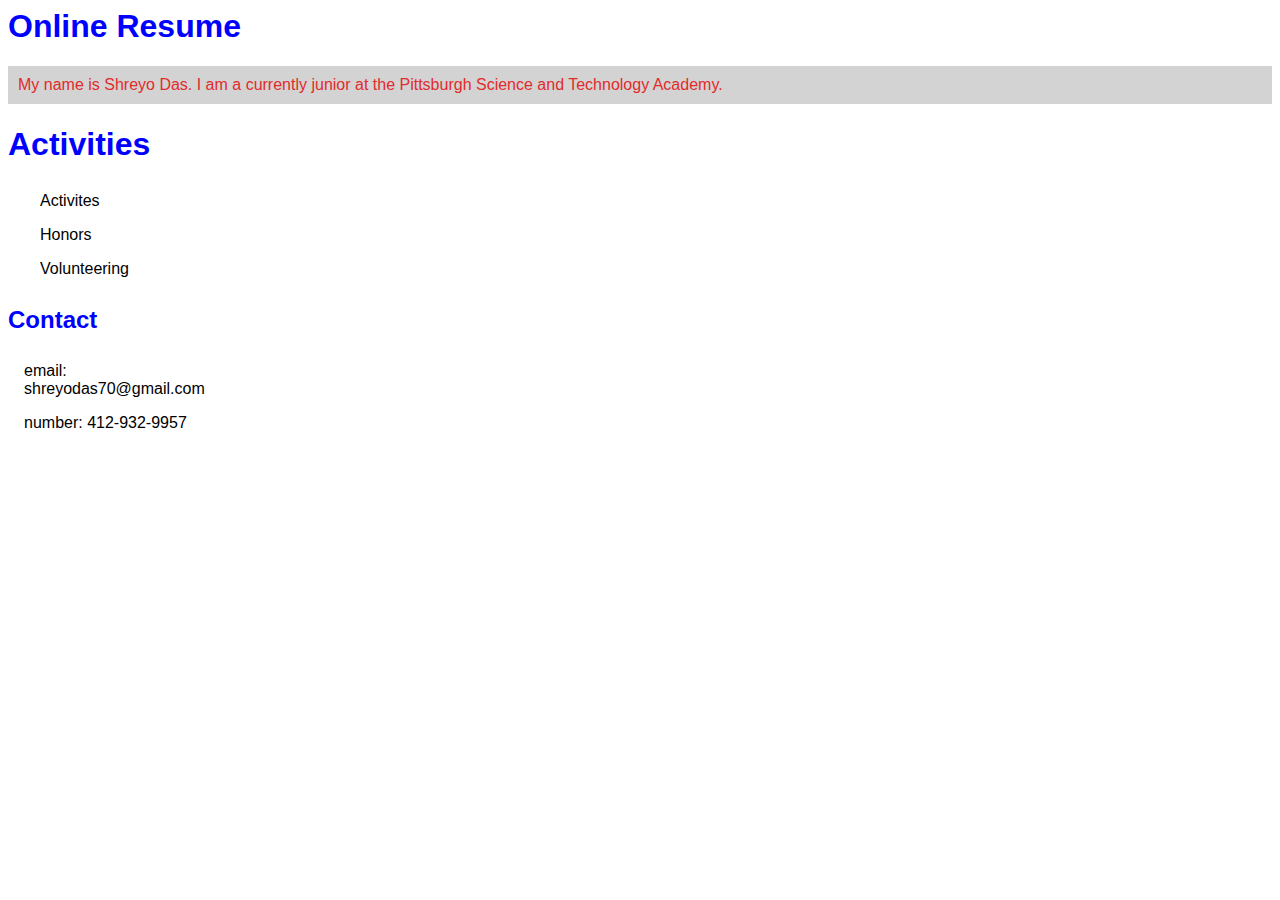
<file: index.html>
<html>
<head>
    <title> Shreyo's Webpage </title>
    <link rel='stylesheet' type='text/css' href='main.css'>

</head>
<body>
<h1> Online Resume </h1> 
<p>My name is Shreyo Das. I am a currently junior at the Pittsburgh Science and Technology Academy. </p> 
<h1> Activities </h1>
<ul>
    <li><a href = "file:///C:/Users/ASC%20Student/Documents/html1/Activities/index.html" > Activites </a></li>
    <li><a href = "file:///C:/Users/ASC%20Student/Documents/html1/Honors/index.html">Honors</a></li>
    <li><a href = "file:///C:/Users/ASC%20Student/Documents/html1/Volunteering/index.html" > Volunteering</a></li>
</ul>

<h2> Contact </h2>
<ul>
    <li> email: shreyodas70@gmail.com</li>
    <li> number: 412-932-9957 </li>
</ul>



</body>


</html>
</file>
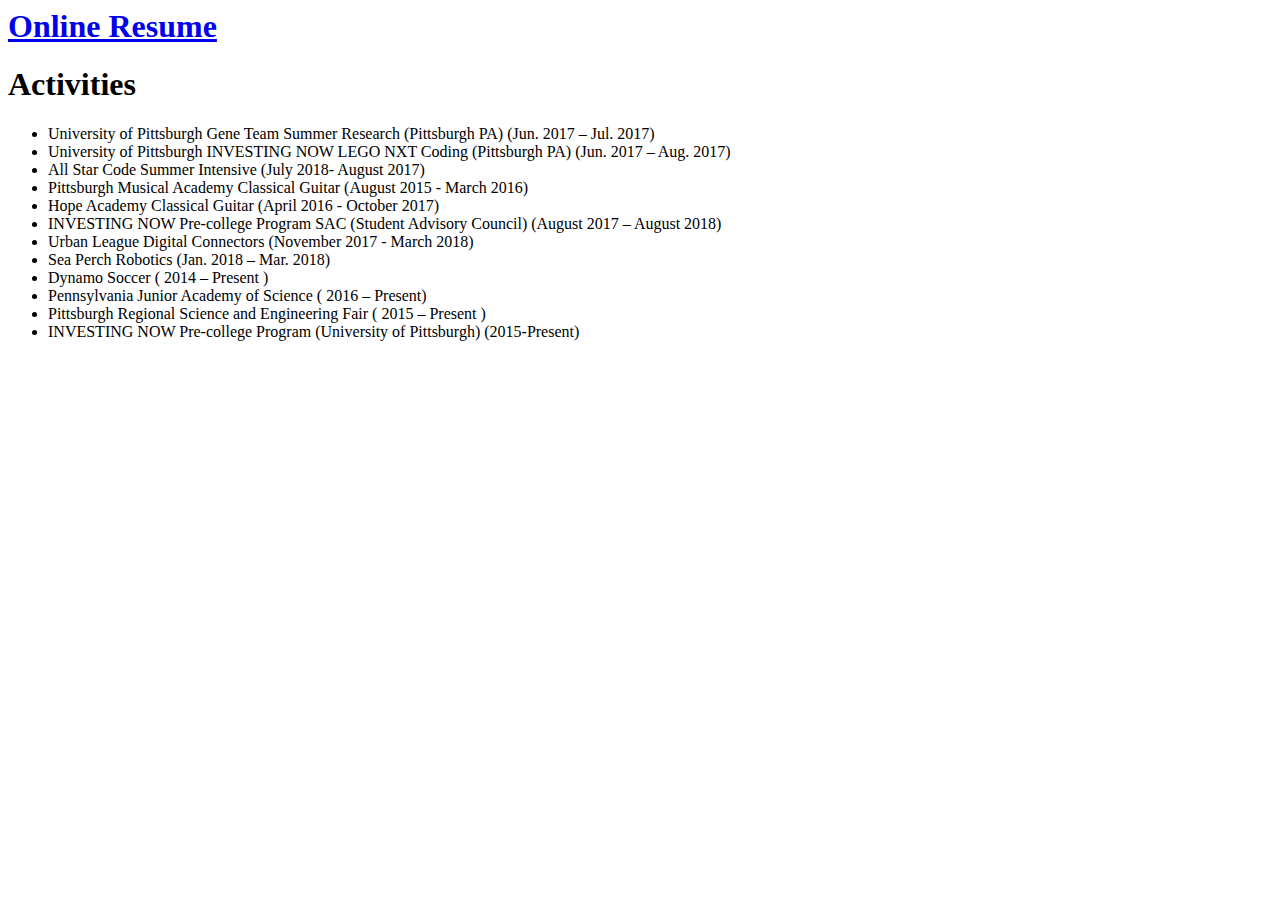
<file: Activities/index.html>
<!-- Activities --><!-- Volunteering -->
<html>
    <head>
        <title> Shreyo's Webpage </title>
    </head>
    <h1><a href = "file:///C:/Users/ASC%20Student/Documents/html1/index.html" > Online Resume</a></h1> 
    <h1> Activities </h1>
    <ul>
       
<li>University of Pittsburgh Gene Team Summer Research (Pittsburgh PA)	   (Jun. 2017 – Jul. 2017)</li>
<li>University of Pittsburgh INVESTING NOW LEGO NXT Coding (Pittsburgh PA)  (Jun. 2017 – Aug. 2017)</li>
<li>All Star Code Summer Intensive  (July 2018-  August 2017)</li>
<li>Pittsburgh Musical Academy Classical Guitar (August 2015 - March 2016)</li>
    <li>Hope Academy Classical Guitar 			(April 2016 - October 2017)</li>
    <li>INVESTING NOW Pre-college Program SAC (Student Advisory Council)  (August 2017 – August 2018)</li>
<li>Urban League Digital Connectors                                 (November 2017 - March 2018) </li>
    <li>Sea Perch Robotics                                                (Jan. 2018 – Mar. 2018)</li>
        <li>Dynamo Soccer                                                       ( 2014 – Present )</li>
                <li>Pennsylvania Junior Academy of Science                             ( 2016 – Present) </li>    
                    <li>Pittsburgh Regional Science and Engineering Fair                    ( 2015 – Present ) </li>
<li>INVESTING NOW Pre-college Program (University of Pittsburgh) (2015-Present) </li>
    
    
    
    
    
    </html>
</file>
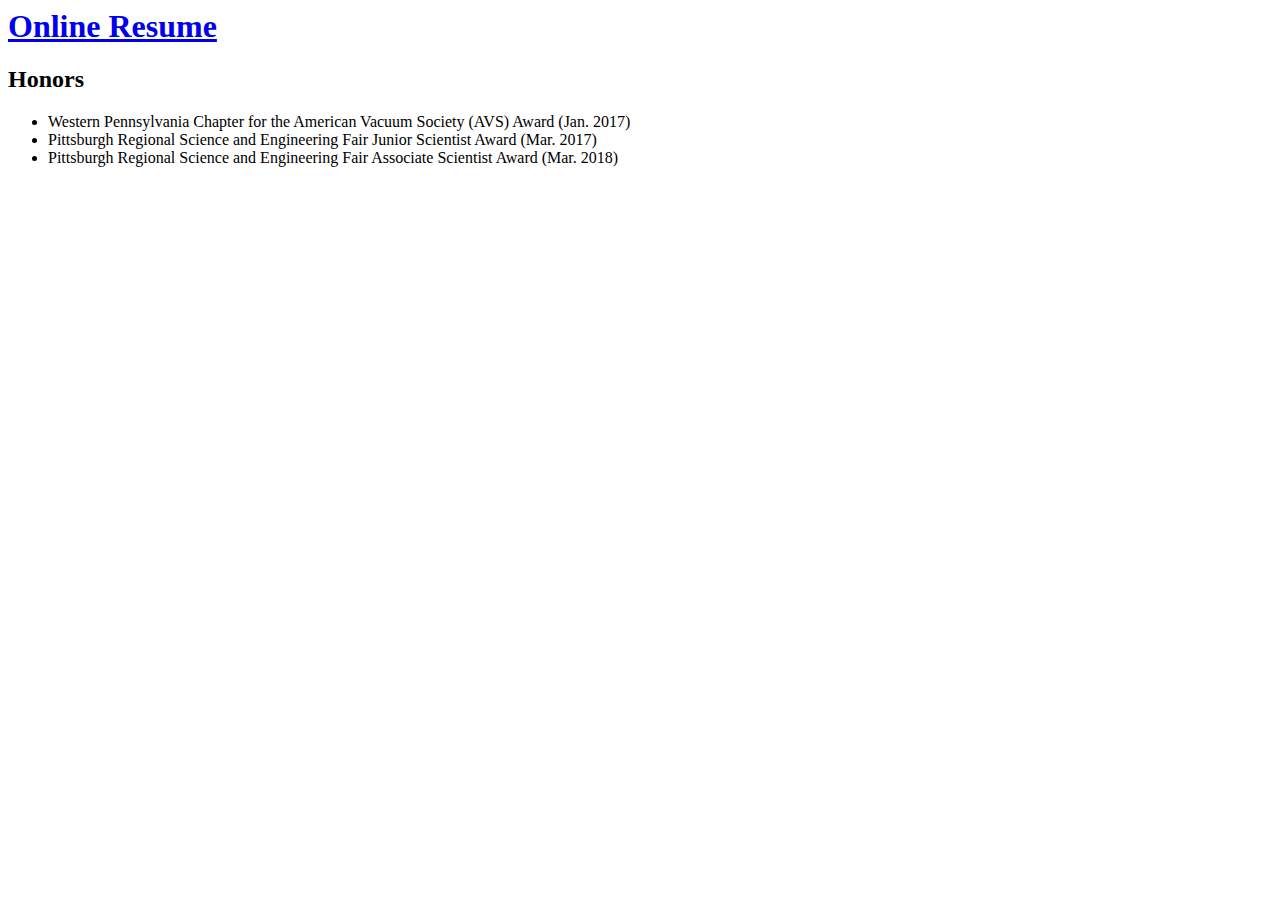
<file: Honors/index.html>
<!-- Honors -->
<html>
<head>
    <title> Shreyo's Webpage </title>
</head>
<h1><a href = "file:///C:/Users/ASC%20Student/Documents/html1/index.html" > Online Resume</a></h1>
<h2> Honors </h2> 
<ul>
<li> Western Pennsylvania Chapter for the American Vacuum Society (AVS) Award (Jan. 2017) </li>
<li> Pittsburgh Regional Science and Engineering Fair Junior Scientist Award   (Mar. 2017)</li>
<li> Pittsburgh Regional Science and Engineering Fair Associate Scientist Award (Mar. 2018) </li>

</ul>




</html>
</file>
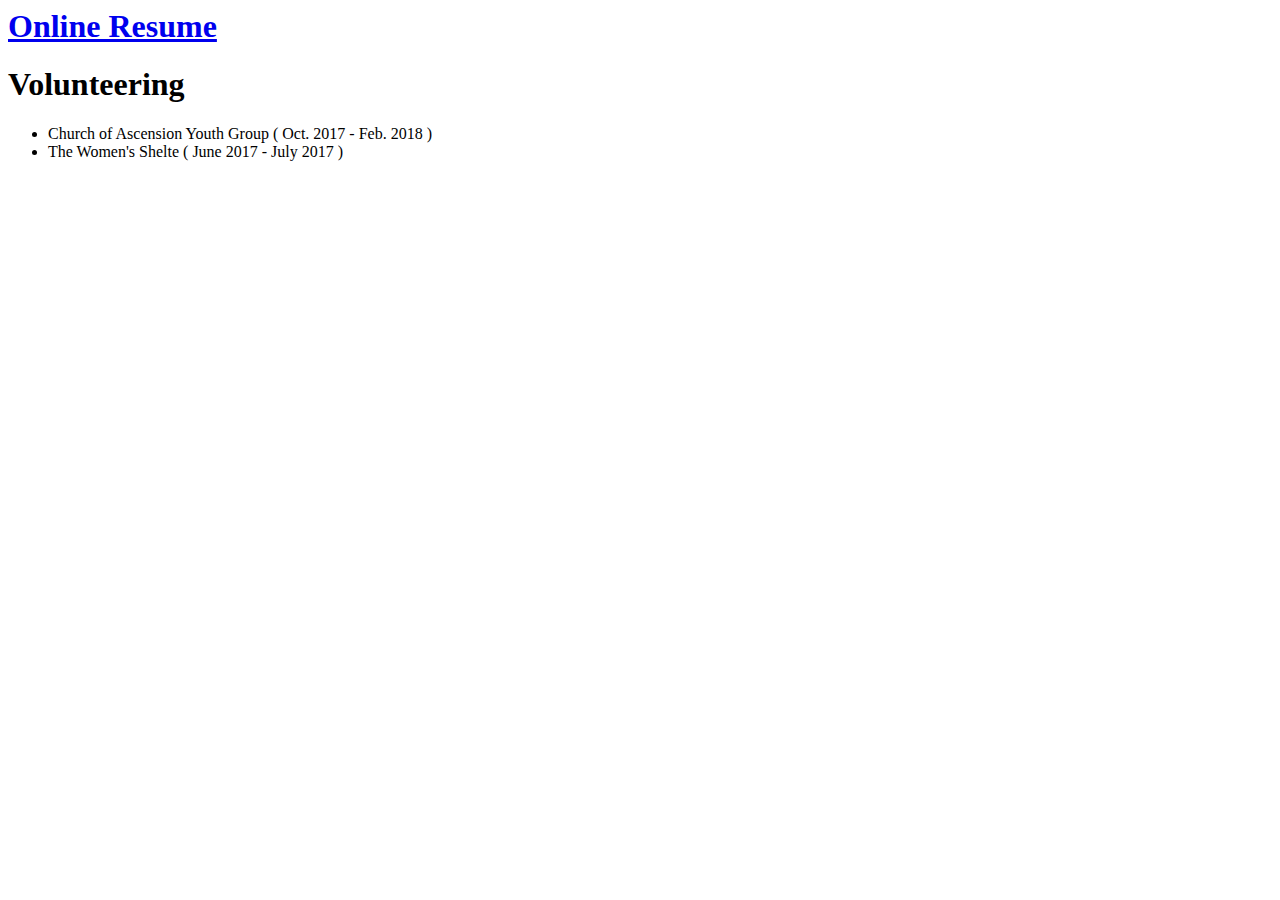
<file: Volunteering/index.html>
<!-- Volunteering -->
<html>
<head>
    <title> Shreyo's Webpage </title>
</head>
<h1><a href = "file:///C:/Users/ASC%20Student/Documents/html1/index.html" > Online Resume</a></h1> 
<h1> Volunteering </h1>
<ul>
<li> Church of Ascension Youth Group ( Oct. 2017 - Feb. 2018 )</li>
<li>The Women's Shelte ( June 2017 - July 2017 )</li>
   
</ul>




</html>
</file>
<file: main.css>
body{
 background-color:white;
 font-family: arial;

    }
h1, h2{
    color:blue;
}  

ul {
    list-style-type: none;
    margin: 0;
    padding: 0;
    width: 200px;
    
}

li, a {
    color: #000;
    padding: 8px 16px;
    text-decoration: none;
}

/* Change the link color on hover */
li a:hover {
    background-color: #555;
    color: white;
}


p {
    background: lightgrey;
    color:rgb(226, 43, 43);
    padding: 10px
}
</file>
